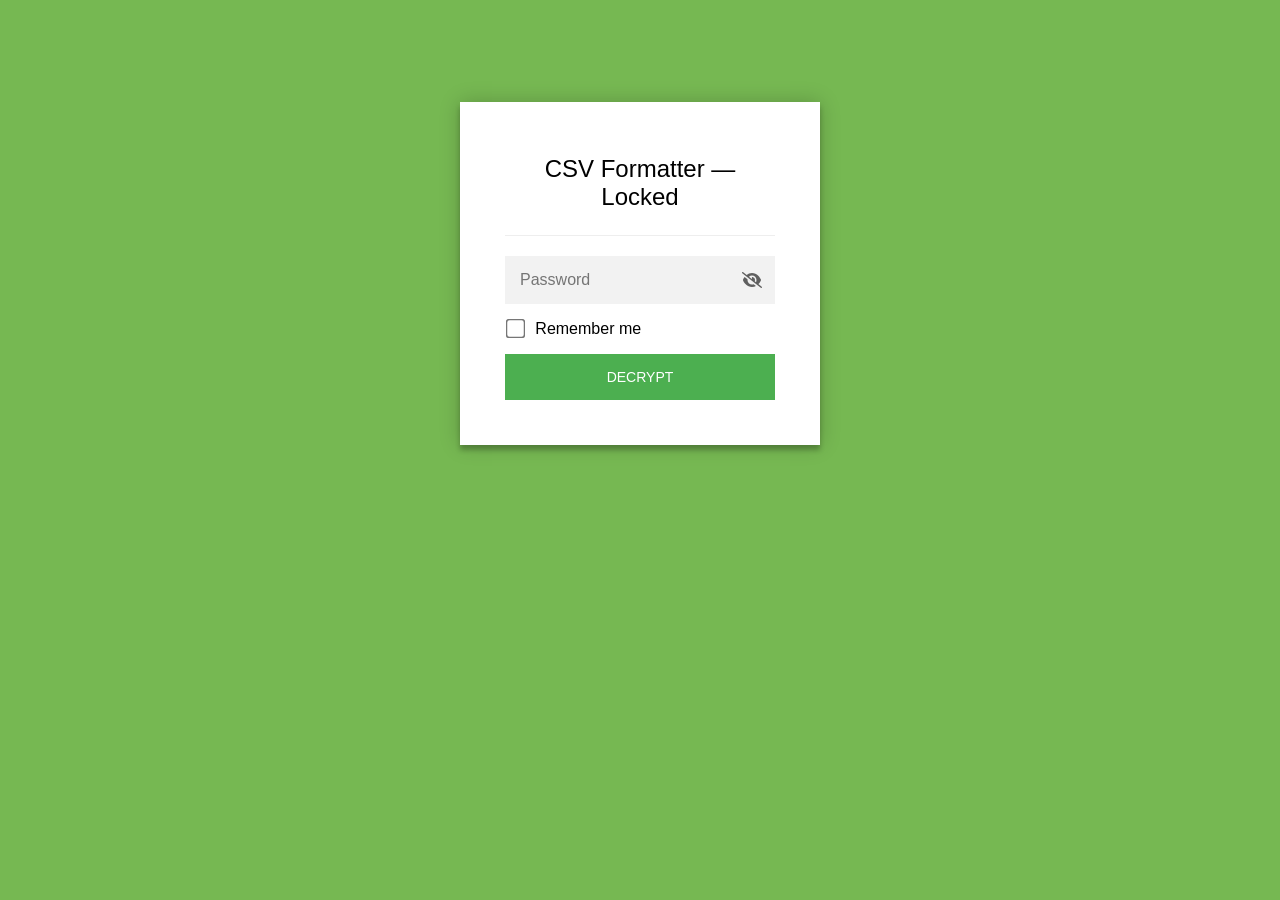
<file: docs/index.html>
<!DOCTYPE html>
<html class="staticrypt-html">
    <head>
        <meta charset="utf-8" />
        <title>CSV Formatter — Locked</title>
        <meta name="viewport" content="width=device-width, initial-scale=1" />

        <!-- do not cache this page -->
        <meta http-equiv="cache-control" content="max-age=0" />
        <meta http-equiv="cache-control" content="no-cache" />
        <meta http-equiv="expires" content="0" />
        <meta http-equiv="expires" content="Tue, 01 Jan 1980 1:00:00 GMT" />
        <meta http-equiv="pragma" content="no-cache" />

        <style>
            .staticrypt-hr {
                margin-top: 20px;
                margin-bottom: 20px;
                border: 0;
                border-top: 1px solid #eee;
            }

            .staticrypt-page {
                width: 360px;
                padding: 8% 0 0;
                margin: auto;
                box-sizing: border-box;
            }

            .staticrypt-form {
                position: relative;
                z-index: 1;
                background: #ffffff;
                max-width: 360px;
                margin: 0 auto 100px;
                padding: 45px;
                text-align: center;
                box-shadow: 0 0 20px 0 rgba(0, 0, 0, 0.2), 0 5px 5px 0 rgba(0, 0, 0, 0.24);
            }

            .staticrypt-form input[type="password"],
            input[type="text"] {
                background: inherit;
                border: 0;
                box-sizing: border-box; /* This ensures padding is included in the total width */
                font-size: 14px;
                outline: 0;
                padding: 15px 30px 15px 15px; /* Adjust the padding to ensure there is space for the icon */
                width: 100%;
            }

            .staticrypt-password-container {
                position: relative;
                outline: 0;
                background: #f2f2f2;
                width: 100%;
                border: 0;
                margin: 0 0 15px;
                box-sizing: border-box;
            }

            .staticrypt-toggle-password-visibility {
                cursor: pointer;
                height: 20px;
                opacity: 60%;
                padding: 13px;
                position: absolute;
                right: 0;
                top: 50%;
                transform: translateY(-50%);
                width: 20px;
            }

            .staticrypt-form .staticrypt-decrypt-button {
                text-transform: uppercase;
                outline: 0;
                background: #4CAF50;
                width: 100%;
                border: 0;
                padding: 15px;
                color: #ffffff;
                font-size: 14px;
                cursor: pointer;
            }

            .staticrypt-form .staticrypt-decrypt-button:hover,
            .staticrypt-form .staticrypt-decrypt-button:active,
            .staticrypt-form .staticrypt-decrypt-button:focus {
                background: #4CAF50;
                filter: brightness(92%);
            }

            .staticrypt-html {
                height: 100%;
            }

            .staticrypt-body {
                height: 100%;
                margin: 0;
            }

            .staticrypt-content {
                height: 100%;
                margin-bottom: 1em;
                background: #76B852;
                font-family: "Arial", sans-serif;
                -webkit-font-smoothing: antialiased;
                -moz-osx-font-smoothing: grayscale;
            }

            .staticrypt-instructions {
                margin-top: -1em;
                margin-bottom: 1em;
            }

            .staticrypt-title {
                font-size: 1.5em;
            }

            label.staticrypt-remember {
                display: flex;
                align-items: center;
                margin-bottom: 1em;
            }

            .staticrypt-remember input[type="checkbox"] {
                transform: scale(1.5);
                margin-right: 1em;
            }

            .hidden {
                display: none !important;
            }

            .staticrypt-spinner-container {
                height: 100%;
                display: flex;
                align-items: center;
                justify-content: center;
            }

            .staticrypt-spinner {
                display: inline-block;
                width: 2rem;
                height: 2rem;
                vertical-align: text-bottom;
                border: 0.25em solid gray;
                border-right-color: transparent;
                border-radius: 50%;
                -webkit-animation: spinner-border 0.75s linear infinite;
                animation: spinner-border 0.75s linear infinite;
                animation-duration: 0.75s;
                animation-timing-function: linear;
                animation-delay: 0s;
                animation-iteration-count: infinite;
                animation-direction: normal;
                animation-fill-mode: none;
                animation-play-state: running;
                animation-name: spinner-border;
            }

            @keyframes spinner-border {
                100% {
                    transform: rotate(360deg);
                }
            }

            @media screen and (-webkit-min-device-pixel-ratio: 0) {
                .staticrypt-form input[type="password"],
                input[type="text"] {
                    font-size: 16px;
                }
            }
        </style>
    </head>

    <body class="staticrypt-body">
        <div id="staticrypt_loading" class="staticrypt-spinner-container">
            <div class="staticrypt-spinner"></div>
        </div>

        <div id="staticrypt_content" class="staticrypt-content hidden">
            <div class="staticrypt-page">
                <div class="staticrypt-form">
                    <div class="staticrypt-instructions">
                        <p class="staticrypt-title">CSV Formatter — Locked</p>
                        <p></p>
                    </div>

                    <hr class="staticrypt-hr" />

                    <form id="staticrypt-form" action="#" method="post">
                        <div class="staticrypt-password-container">
                            <input
                                id="staticrypt-password"
                                type="password"
                                name="password"
                                placeholder="Password"
                                autofocus
                            />

                            <img
                                class="staticrypt-toggle-password-visibility"
                                alt="Show password"
                                title="Show password"
                                src="[data-uri]"
                            />
                        </div>

                        <label id="staticrypt-remember-label" class="staticrypt-remember hidden">
                            <input id="staticrypt-remember" type="checkbox" name="remember" />
                            Remember me
                        </label>

                        <input type="submit" class="staticrypt-decrypt-button" value="DECRYPT" />
                    </form>
                </div>
            </div>
        </div>

        <script>
            // these variables will be filled when generating the file - the template format is 'variable_name'
            const staticryptInitiator = ((function(){
  const exports = {};
  const cryptoEngine = ((function(){
  const exports = {};
  const { subtle } = crypto;

const IV_BITS = 16 * 8;
const HEX_BITS = 4;
const ENCRYPTION_ALGO = "AES-CBC";

/**
 * Translates between utf8 encoded hexadecimal strings
 * and Uint8Array bytes.
 */
const HexEncoder = {
    /**
     * hex string -> bytes
     * @param {string} hexString
     * @returns {Uint8Array}
     */
    parse: function (hexString) {
        if (hexString.length % 2 !== 0) throw "Invalid hexString";
        const arrayBuffer = new Uint8Array(hexString.length / 2);

        for (let i = 0; i < hexString.length; i += 2) {
            const byteValue = parseInt(hexString.substring(i, i + 2), 16);
            if (isNaN(byteValue)) {
                throw "Invalid hexString";
            }
            arrayBuffer[i / 2] = byteValue;
        }
        return arrayBuffer;
    },

    /**
     * bytes -> hex string
     * @param {Uint8Array} bytes
     * @returns {string}
     */
    stringify: function (bytes) {
        const hexBytes = [];

        for (let i = 0; i < bytes.length; ++i) {
            let byteString = bytes[i].toString(16);
            if (byteString.length < 2) {
                byteString = "0" + byteString;
            }
            hexBytes.push(byteString);
        }
        return hexBytes.join("");
    },
};

/**
 * Translates between utf8 strings and Uint8Array bytes.
 */
const UTF8Encoder = {
    parse: function (str) {
        return new TextEncoder().encode(str);
    },

    stringify: function (bytes) {
        return new TextDecoder().decode(bytes);
    },
};

/**
 * Salt and encrypt a msg with a password.
 */
async function encrypt(msg, hashedPassword) {
    // Must be 16 bytes, unpredictable, and preferably cryptographically random. However, it need not be secret.
    // https://developer.mozilla.org/en-US/docs/Web/API/SubtleCrypto/encrypt#parameters
    const iv = crypto.getRandomValues(new Uint8Array(IV_BITS / 8));

    const key = await subtle.importKey("raw", HexEncoder.parse(hashedPassword), ENCRYPTION_ALGO, false, ["encrypt"]);

    const encrypted = await subtle.encrypt(
        {
            name: ENCRYPTION_ALGO,
            iv: iv,
        },
        key,
        UTF8Encoder.parse(msg)
    );

    // iv will be 32 hex characters, we prepend it to the ciphertext for use in decryption
    return HexEncoder.stringify(iv) + HexEncoder.stringify(new Uint8Array(encrypted));
}
exports.encrypt = encrypt;

/**
 * Decrypt a salted msg using a password.
 *
 * @param {string} encryptedMsg
 * @param {string} hashedPassword
 * @returns {Promise<string>}
 */
async function decrypt(encryptedMsg, hashedPassword) {
    const ivLength = IV_BITS / HEX_BITS;
    const iv = HexEncoder.parse(encryptedMsg.substring(0, ivLength));
    const encrypted = encryptedMsg.substring(ivLength);

    const key = await subtle.importKey("raw", HexEncoder.parse(hashedPassword), ENCRYPTION_ALGO, false, ["decrypt"]);

    const outBuffer = await subtle.decrypt(
        {
            name: ENCRYPTION_ALGO,
            iv: iv,
        },
        key,
        HexEncoder.parse(encrypted)
    );

    return UTF8Encoder.stringify(new Uint8Array(outBuffer));
}
exports.decrypt = decrypt;

/**
 * Salt and hash the password so it can be stored in localStorage without opening a password reuse vulnerability.
 *
 * @param {string} password
 * @param {string} salt
 * @returns {Promise<string>}
 */
async function hashPassword(password, salt) {
    // we hash the password in multiple steps, each adding more iterations. This is because we used to allow less
    // iterations, so for backward compatibility reasons, we need to support going from that to more iterations.
    let hashedPassword = await hashLegacyRound(password, salt);

    hashedPassword = await hashSecondRound(hashedPassword, salt);

    return hashThirdRound(hashedPassword, salt);
}
exports.hashPassword = hashPassword;

/**
 * This hashes the password with 1k iterations. This is a low number, we need this function to support backwards
 * compatibility.
 *
 * @param {string} password
 * @param {string} salt
 * @returns {Promise<string>}
 */
function hashLegacyRound(password, salt) {
    return pbkdf2(password, salt, 1000, "SHA-1");
}
exports.hashLegacyRound = hashLegacyRound;

/**
 * Add a second round of iterations. This is because we used to use 1k, so for backwards compatibility with
 * remember-me/autodecrypt links, we need to support going from that to more iterations.
 *
 * @param hashedPassword
 * @param salt
 * @returns {Promise<string>}
 */
function hashSecondRound(hashedPassword, salt) {
    return pbkdf2(hashedPassword, salt, 14000, "SHA-256");
}
exports.hashSecondRound = hashSecondRound;

/**
 * Add a third round of iterations to bring total number to 600k. This is because we used to use 1k, then 15k, so for
 * backwards compatibility with remember-me/autodecrypt links, we need to support going from that to more iterations.
 *
 * @param hashedPassword
 * @param salt
 * @returns {Promise<string>}
 */
function hashThirdRound(hashedPassword, salt) {
    return pbkdf2(hashedPassword, salt, 585000, "SHA-256");
}
exports.hashThirdRound = hashThirdRound;

/**
 * Salt and hash the password so it can be stored in localStorage without opening a password reuse vulnerability.
 *
 * @param {string} password
 * @param {string} salt
 * @param {int} iterations
 * @param {string} hashAlgorithm
 * @returns {Promise<string>}
 */
async function pbkdf2(password, salt, iterations, hashAlgorithm) {
    const key = await subtle.importKey("raw", UTF8Encoder.parse(password), "PBKDF2", false, ["deriveBits"]);

    const keyBytes = await subtle.deriveBits(
        {
            name: "PBKDF2",
            hash: hashAlgorithm,
            iterations,
            salt: UTF8Encoder.parse(salt),
        },
        key,
        256
    );

    return HexEncoder.stringify(new Uint8Array(keyBytes));
}

function generateRandomSalt() {
    const bytes = crypto.getRandomValues(new Uint8Array(128 / 8));

    return HexEncoder.stringify(new Uint8Array(bytes));
}
exports.generateRandomSalt = generateRandomSalt;

async function signMessage(hashedPassword, message) {
    const key = await subtle.importKey(
        "raw",
        HexEncoder.parse(hashedPassword),
        {
            name: "HMAC",
            hash: "SHA-256",
        },
        false,
        ["sign"]
    );
    const signature = await subtle.sign("HMAC", key, UTF8Encoder.parse(message));

    return HexEncoder.stringify(new Uint8Array(signature));
}
exports.signMessage = signMessage;

function getRandomAlphanum() {
    const possibleCharacters = "abcdefghijklmnopqrstuvwxyzABCDEFGHIJKLMNOPQRSTUVWXYZ0123456789";

    let byteArray;
    let parsedInt;

    // Keep generating new random bytes until we get a value that falls
    // within a range that can be evenly divided by possibleCharacters.length
    do {
        byteArray = crypto.getRandomValues(new Uint8Array(1));
        // extract the lowest byte to get an int from 0 to 255 (probably unnecessary, since we're only generating 1 byte)
        parsedInt = byteArray[0] & 0xff;
    } while (parsedInt >= 256 - (256 % possibleCharacters.length));

    // Take the modulo of the parsed integer to get a random number between 0 and totalLength - 1
    const randomIndex = parsedInt % possibleCharacters.length;

    return possibleCharacters[randomIndex];
}

/**
 * Generate a random string of a given length.
 *
 * @param {int} length
 * @returns {string}
 */
function generateRandomString(length) {
    let randomString = "";

    for (let i = 0; i < length; i++) {
        randomString += getRandomAlphanum();
    }

    return randomString;
}
exports.generateRandomString = generateRandomString;

  return exports;
})());
const codec = ((function(){
  const exports = {};
  /**
 * Initialize the codec with the provided cryptoEngine - this return functions to encode and decode messages.
 *
 * @param cryptoEngine - the engine to use for encryption / decryption
 */
function init(cryptoEngine) {
    const exports = {};

    /**
     * Top-level function for encoding a message.
     * Includes password hashing, encryption, and signing.
     *
     * @param {string} msg
     * @param {string} password
     * @param {string} salt
     *
     * @returns {string} The encoded text
     */
    async function encode(msg, password, salt) {
        const hashedPassword = await cryptoEngine.hashPassword(password, salt);

        const encrypted = await cryptoEngine.encrypt(msg, hashedPassword);

        // we use the hashed password in the HMAC because this is effectively what will be used a password (so we can store
        // it in localStorage safely, we don't use the clear text password)
        const hmac = await cryptoEngine.signMessage(hashedPassword, encrypted);

        return hmac + encrypted;
    }
    exports.encode = encode;

    /**
     * Encode using a password that has already been hashed. This is useful to encode multiple messages in a row, that way
     * we don't need to hash the password multiple times.
     *
     * @param {string} msg
     * @param {string} hashedPassword
     *
     * @returns {string} The encoded text
     */
    async function encodeWithHashedPassword(msg, hashedPassword) {
        const encrypted = await cryptoEngine.encrypt(msg, hashedPassword);

        // we use the hashed password in the HMAC because this is effectively what will be used a password (so we can store
        // it in localStorage safely, we don't use the clear text password)
        const hmac = await cryptoEngine.signMessage(hashedPassword, encrypted);

        return hmac + encrypted;
    }
    exports.encodeWithHashedPassword = encodeWithHashedPassword;

    /**
     * Top-level function for decoding a message.
     * Includes signature check and decryption.
     *
     * @param {string} signedMsg
     * @param {string} hashedPassword
     * @param {string} salt
     * @param {int} backwardCompatibleAttempt
     * @param {string} originalPassword
     *
     * @returns {Object} {success: true, decoded: string} | {success: false, message: string}
     */
    async function decode(signedMsg, hashedPassword, salt, backwardCompatibleAttempt = 0, originalPassword = "") {
        const encryptedHMAC = signedMsg.substring(0, 64);
        const encryptedMsg = signedMsg.substring(64);
        const decryptedHMAC = await cryptoEngine.signMessage(hashedPassword, encryptedMsg);

        if (decryptedHMAC !== encryptedHMAC) {
            // we have been raising the number of iterations in the hashing algorithm multiple times, so to support the old
            // remember-me/autodecrypt links we need to try bringing the old hashes up to speed.
            originalPassword = originalPassword || hashedPassword;
            if (backwardCompatibleAttempt === 0) {
                const updatedHashedPassword = await cryptoEngine.hashThirdRound(originalPassword, salt);

                return decode(signedMsg, updatedHashedPassword, salt, backwardCompatibleAttempt + 1, originalPassword);
            }
            if (backwardCompatibleAttempt === 1) {
                let updatedHashedPassword = await cryptoEngine.hashSecondRound(originalPassword, salt);
                updatedHashedPassword = await cryptoEngine.hashThirdRound(updatedHashedPassword, salt);

                return decode(signedMsg, updatedHashedPassword, salt, backwardCompatibleAttempt + 1, originalPassword);
            }

            return { success: false, message: "Signature mismatch" };
        }

        return {
            success: true,
            decoded: await cryptoEngine.decrypt(encryptedMsg, hashedPassword),
        };
    }
    exports.decode = decode;

    return exports;
}
exports.init = init;

  return exports;
})());
const decode = codec.init(cryptoEngine).decode;

/**
 * Initialize the staticrypt module, that exposes functions callbable by the password_template.
 *
 * @param {{
 *  staticryptEncryptedMsgUniqueVariableName: string,
 *  isRememberEnabled: boolean,
 *  rememberDurationInDays: number,
 *  staticryptSaltUniqueVariableName: string,
 * }} staticryptConfig - object of data that is stored on the password_template at encryption time.
 *
 * @param {{
 *  rememberExpirationKey: string,
 *  rememberPassphraseKey: string,
 *  replaceHtmlCallback: function,
 *  clearLocalStorageCallback: function,
 * }} templateConfig - object of data that can be configured by a custom password_template.
 */
function init(staticryptConfig, templateConfig) {
    const exports = {};

    /**
     * Decrypt our encrypted page, replace the whole HTML.
     *
     * @param {string} hashedPassword
     * @returns {Promise<boolean>}
     */
    async function decryptAndReplaceHtml(hashedPassword) {
        const { staticryptEncryptedMsgUniqueVariableName, staticryptSaltUniqueVariableName } = staticryptConfig;
        const { replaceHtmlCallback } = templateConfig;

        const result = await decode(
            staticryptEncryptedMsgUniqueVariableName,
            hashedPassword,
            staticryptSaltUniqueVariableName
        );
        if (!result.success) {
            return false;
        }
        const plainHTML = result.decoded;

        // if the user configured a callback call it, otherwise just replace the whole HTML
        if (typeof replaceHtmlCallback === "function") {
            replaceHtmlCallback(plainHTML);
        } else {
            document.write(plainHTML);
            document.close();
        }

        return true;
    }

    /**
     * Attempt to decrypt the page and replace the whole HTML.
     *
     * @param {string} password
     * @param {boolean} isRememberChecked
     *
     * @returns {Promise<{isSuccessful: boolean, hashedPassword?: string}>} - we return an object, so that if we want to
     *   expose more information in the future we can do it without breaking the password_template
     */
    async function handleDecryptionOfPage(password, isRememberChecked) {
        const { staticryptSaltUniqueVariableName } = staticryptConfig;

        // decrypt and replace the whole page
        const hashedPassword = await cryptoEngine.hashPassword(password, staticryptSaltUniqueVariableName);
        return handleDecryptionOfPageFromHash(hashedPassword, isRememberChecked);
    }
    exports.handleDecryptionOfPage = handleDecryptionOfPage;

    async function handleDecryptionOfPageFromHash(hashedPassword, isRememberChecked) {
        const { isRememberEnabled, rememberDurationInDays } = staticryptConfig;
        const { rememberExpirationKey, rememberPassphraseKey } = templateConfig;

        const isDecryptionSuccessful = await decryptAndReplaceHtml(hashedPassword);

        if (!isDecryptionSuccessful) {
            return {
                isSuccessful: false,
                hashedPassword,
            };
        }

        // remember the hashedPassword and set its expiration if necessary
        if (isRememberEnabled && isRememberChecked) {
            window.localStorage.setItem(rememberPassphraseKey, hashedPassword);

            // set the expiration if the duration isn't 0 (meaning no expiration)
            if (rememberDurationInDays > 0) {
                window.localStorage.setItem(
                    rememberExpirationKey,
                    (new Date().getTime() + rememberDurationInDays * 24 * 60 * 60 * 1000).toString()
                );
            }
        }

        return {
            isSuccessful: true,
            hashedPassword,
        };
    }
    exports.handleDecryptionOfPageFromHash = handleDecryptionOfPageFromHash;

    /**
     * Clear localstorage from staticrypt related values
     */
    function clearLocalStorage() {
        const { clearLocalStorageCallback, rememberExpirationKey, rememberPassphraseKey } = templateConfig;

        if (typeof clearLocalStorageCallback === "function") {
            clearLocalStorageCallback();
        } else {
            localStorage.removeItem(rememberPassphraseKey);
            localStorage.removeItem(rememberExpirationKey);
        }
    }

    async function handleDecryptOnLoad() {
        let isSuccessful = await decryptOnLoadFromUrl();

        if (!isSuccessful) {
            isSuccessful = await decryptOnLoadFromRememberMe();
        }

        return { isSuccessful };
    }
    exports.handleDecryptOnLoad = handleDecryptOnLoad;

    /**
     * Clear storage if we are logging out
     *
     * @returns {boolean} - whether we logged out
     */
    function logoutIfNeeded() {
        const logoutKey = "staticrypt_logout";

        // handle logout through query param
        const queryParams = new URLSearchParams(window.location.search);
        if (queryParams.has(logoutKey)) {
            clearLocalStorage();
            return true;
        }

        // handle logout through URL fragment
        const hash = window.location.hash.substring(1);
        if (hash.includes(logoutKey)) {
            clearLocalStorage();
            return true;
        }

        return false;
    }

    /**
     * To be called on load: check if we want to try to decrypt and replace the HTML with the decrypted content, and
     * try to do it if needed.
     *
     * @returns {Promise<boolean>} true if we derypted and replaced the whole page, false otherwise
     */
    async function decryptOnLoadFromRememberMe() {
        const { rememberDurationInDays } = staticryptConfig;
        const { rememberExpirationKey, rememberPassphraseKey } = templateConfig;

        // if we are login out, terminate
        if (logoutIfNeeded()) {
            return false;
        }

        // if there is expiration configured, check if we're not beyond the expiration
        if (rememberDurationInDays && rememberDurationInDays > 0) {
            const expiration = localStorage.getItem(rememberExpirationKey),
                isExpired = expiration && new Date().getTime() > parseInt(expiration);

            if (isExpired) {
                clearLocalStorage();
                return false;
            }
        }

        const hashedPassword = localStorage.getItem(rememberPassphraseKey);

        if (hashedPassword) {
            // try to decrypt
            const isDecryptionSuccessful = await decryptAndReplaceHtml(hashedPassword);

            // if the decryption is unsuccessful the password might be wrong - silently clear the saved data and let
            // the user fill the password form again
            if (!isDecryptionSuccessful) {
                clearLocalStorage();
                return false;
            }

            return true;
        }

        return false;
    }

    async function decryptOnLoadFromUrl() {
        const passwordKey = "staticrypt_pwd";
        const rememberMeKey = "remember_me";

        // try to get the password from the query param (for backward compatibility - we now want to avoid this method,
        // since it sends the hashed password to the server which isn't needed)
        const queryParams = new URLSearchParams(window.location.search);
        const hashedPasswordQuery = queryParams.get(passwordKey);
        const rememberMeQuery = queryParams.get(rememberMeKey);

        const urlFragment = window.location.hash.substring(1);
        // get the password from the url fragment
        const hashedPasswordRegexMatch = urlFragment.match(new RegExp(passwordKey + "=([^&]*)"));
        const hashedPasswordFragment = hashedPasswordRegexMatch ? hashedPasswordRegexMatch[1] : null;
        const rememberMeFragment = urlFragment.includes(rememberMeKey);

        const hashedPassword = hashedPasswordFragment || hashedPasswordQuery;
        const rememberMe = rememberMeFragment || rememberMeQuery;

        if (hashedPassword) {
            return handleDecryptionOfPageFromHash(hashedPassword, rememberMe);
        }

        return false;
    }

    return exports;
}
exports.init = init;

  return exports;
})());
            const templateError = "Bad password!",
                templateToggleAltShow = "Show password",
                templateToggleAltHide = "Hide password",
                isRememberEnabled = true,
                staticryptConfig = {"staticryptEncryptedMsgUniqueVariableName":"[base64]","isRememberEnabled":true,"rememberDurationInDays":30,"staticryptSaltUniqueVariableName":"9a2709e16aa5fb88743eeee62c2c3240"};

            // you can edit these values to customize some of the behavior of StatiCrypt
            const templateConfig = {
                rememberExpirationKey: "staticrypt_expiration",
                rememberPassphraseKey: "staticrypt_passphrase",
                replaceHtmlCallback: null,
                clearLocalStorageCallback: null,
            };

            // init the staticrypt engine
            const staticrypt = staticryptInitiator.init(staticryptConfig, templateConfig);

            // try to automatically decrypt on load if there is a saved password
            window.onload = async function () {
                const { isSuccessful } = await staticrypt.handleDecryptOnLoad();

                // if we didn't decrypt anything on load, show the password prompt. Otherwise the content has already been
                // replaced, no need to do anything
                if (!isSuccessful) {
                    // hide loading screen
                    document.getElementById("staticrypt_loading").classList.add("hidden");
                    document.getElementById("staticrypt_content").classList.remove("hidden");
                    document.getElementById("staticrypt-password").focus();

                    // show the remember me checkbox
                    if (isRememberEnabled) {
                        document.getElementById("staticrypt-remember-label").classList.remove("hidden");
                    }
                }
            };

            // toggle password visibility
            const toggleIcon = document.querySelector(".staticrypt-toggle-password-visibility");
            // these two icons are coming from FontAwesome
            const imgSrcEyeClosed =
                "[data-uri]";
            const imgSrcEyeOpened =
                "[data-uri]";
            toggleIcon.addEventListener("click", function () {
                const passwordInput = document.getElementById("staticrypt-password");
                if (passwordInput.type === "password") {
                    passwordInput.type = "text";
                    toggleIcon.src = imgSrcEyeOpened;
                    toggleIcon.alt = templateToggleAltHide;
                    toggleIcon.title = templateToggleAltHide;
                } else {
                    passwordInput.type = "password";
                    toggleIcon.src = imgSrcEyeClosed;
                    toggleIcon.alt = templateToggleAltShow;
                    toggleIcon.title = templateToggleAltShow;
                }
            });

            // handle password form submission
            document.getElementById("staticrypt-form").addEventListener("submit", async function (e) {
                e.preventDefault();

                const password = document.getElementById("staticrypt-password").value,
                    isRememberChecked = document.getElementById("staticrypt-remember").checked;

                const { isSuccessful } = await staticrypt.handleDecryptionOfPage(password, isRememberChecked);

                if (!isSuccessful) {
                    alert(templateError);
                }
            });
        </script>
    </body>
</html>
</file>
